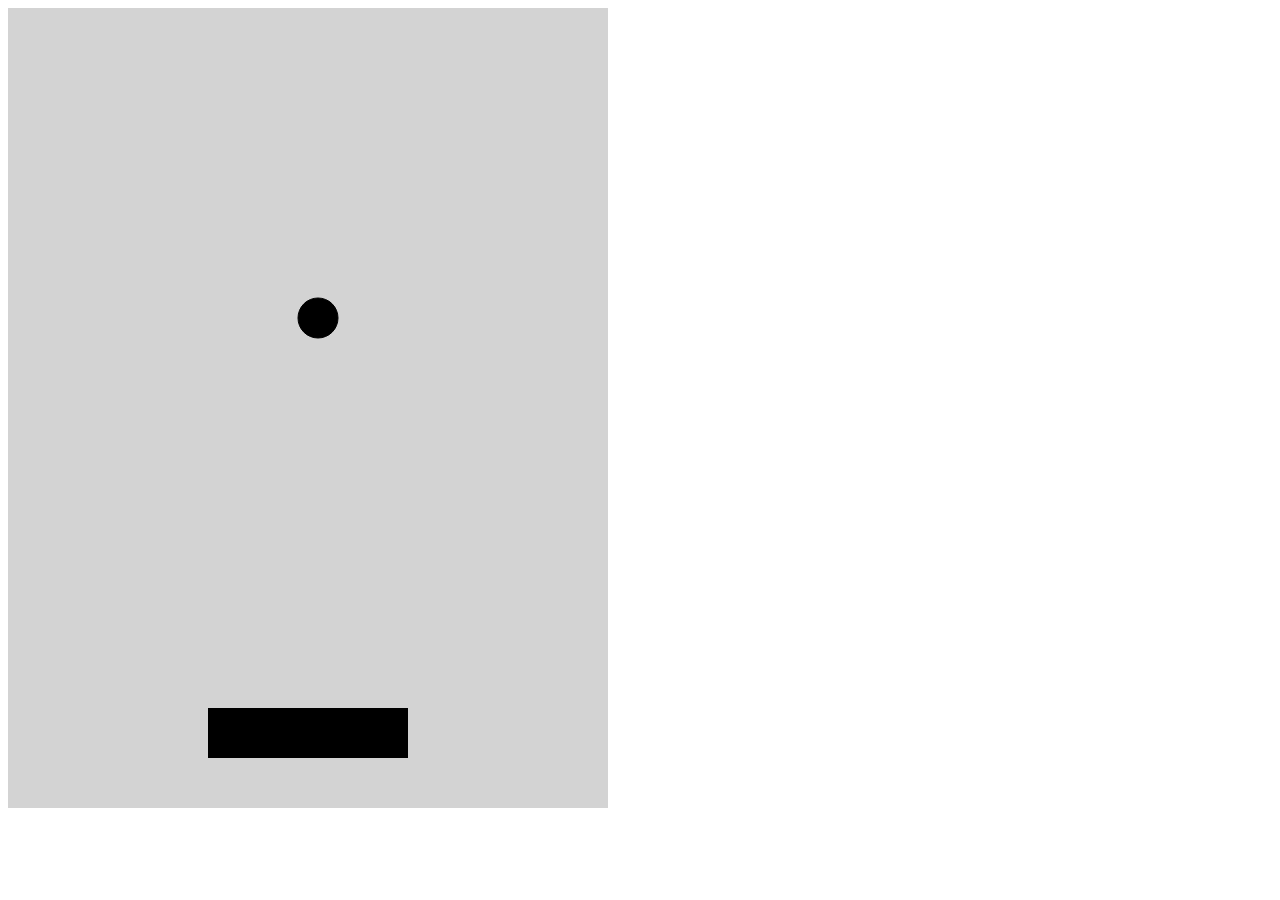
<file: pong-game/index.html>
<!DOCTYPE html>
<html lang="en">
<head>
  <meta charset="UTF-8">
  <meta http-equiv="X-UA-Compatible" content="IE=edge">
  <meta name="viewport" content="width=device-width, initial-scale=1.0">
  <title>Document</title>
</head>
<body>
  
  <canvas id="my-canvas" width="600" height="800"></canvas>

  <script src="./script.js"></script>

</body>
</html>
</file>
